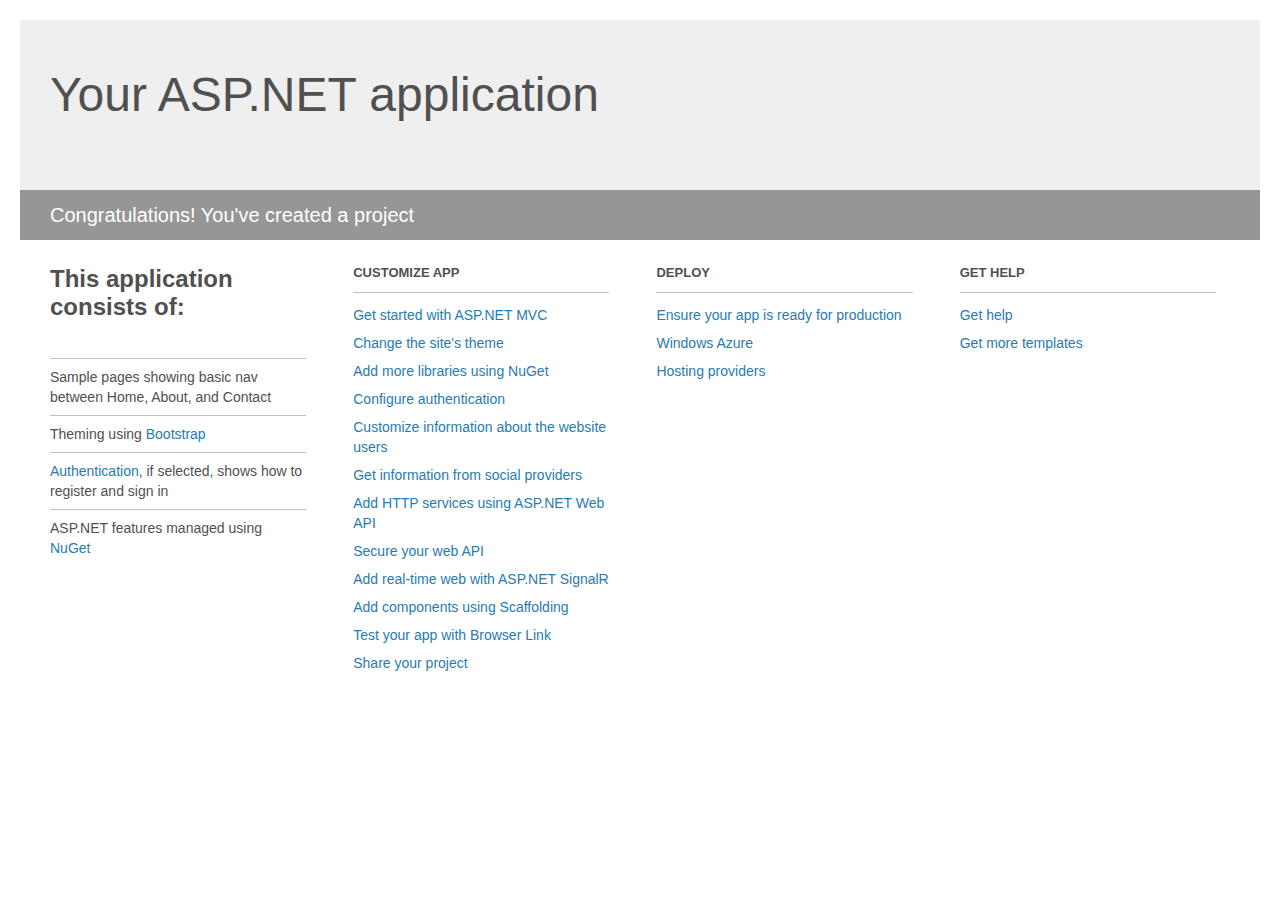
<file: WebApplication_Parkovka/WebApplication_Parkovka/Project_Readme.html>
﻿<!DOCTYPE html>
<html lang="en">
<head>
    <meta charset="utf-8" />
    <title>Your ASP.NET application</title>
    <style>
        body {
            background: #fff;
            color: #505050;
            font: 14px 'Segoe UI', tahoma, arial, helvetica, sans-serif;
            margin: 20px;
            padding: 0;
        }

        #header {
            background: #efefef;
            padding: 0;
        }

        h1 {
            font-size: 48px;
            font-weight: normal;
            margin: 0;
            padding: 0 30px;
            line-height: 150px;
        }

        p {
            font-size: 20px;
            color: #fff;
            background: #969696;
            padding: 0 30px;
            line-height: 50px;
        }

        #main {
            padding: 5px 30px;
        }

        .section {
            width: 21.7%;
            float: left;
            margin: 0 0 0 4%;
        }

            .section h2 {
                font-size: 13px;
                text-transform: uppercase;
                margin: 0;
                border-bottom: 1px solid silver;
                padding-bottom: 12px;
                margin-bottom: 8px;
            }

            .section.first {
                margin-left: 0;
            }

                .section.first h2 {
                    font-size: 24px;
                    text-transform: none;
                    margin-bottom: 25px;
                    border: none;
                }

                .section.first li {
                    border-top: 1px solid silver;
                    padding: 8px 0;
                }

            .section.last {
                margin-right: 0;
            }

        ul {
            list-style: none;
            padding: 0;
            margin: 0;
            line-height: 20px;
        }

        li {
            padding: 4px 0;
        }

        a {
            color: #267cb2;
            text-decoration: none;
        }

            a:hover {
                text-decoration: underline;
            }
    </style>
</head>
<body>

    <div id="header">
        <h1>Your ASP.NET application</h1>
        <p>Congratulations! You've created a project</p>
    </div>

    <div id="main">
        <div class="section first">
            <h2>This application consists of:</h2>
            <ul>
                <li>Sample pages showing basic nav between Home, About, and Contact</li>
                <li>Theming using <a href="http://go.microsoft.com/fwlink/?LinkID=320754">Bootstrap</a></li>
                <li><a href="http://go.microsoft.com/fwlink/?LinkID=320755">Authentication</a>, if selected, shows how to register and sign in</li>
                <li>ASP.NET features managed using <a href="http://go.microsoft.com/fwlink/?LinkID=320756">NuGet</a></li>
            </ul>
        </div>

        <div class="section">
            <h2>Customize app</h2>
            <ul>
                <li><a href="http://go.microsoft.com/fwlink/?LinkID=320757">Get started with ASP.NET MVC</a></li>
                <li><a href="http://go.microsoft.com/fwlink/?LinkID=320758">Change the site's theme</a></li>
                <li><a href="http://go.microsoft.com/fwlink/?LinkID=320759">Add more libraries using NuGet</a></li>
                <li><a href="http://go.microsoft.com/fwlink/?LinkID=320760">Configure authentication</a></li>
                <li><a href="http://go.microsoft.com/fwlink/?LinkID=320761">Customize information about the website users</a></li>
                <li><a href="http://go.microsoft.com/fwlink/?LinkID=320762">Get information from social providers</a></li>
                <li><a href="http://go.microsoft.com/fwlink/?LinkID=320763">Add HTTP services using ASP.NET Web API</a></li>
                <li><a href="http://go.microsoft.com/fwlink/?LinkID=320764">Secure your web API</a></li>
                <li><a href="http://go.microsoft.com/fwlink/?LinkID=320765">Add real-time web with ASP.NET SignalR</a></li>
                <li><a href="http://go.microsoft.com/fwlink/?LinkID=320766">Add components using Scaffolding</a></li>
                <li><a href="http://go.microsoft.com/fwlink/?LinkID=320767">Test your app with Browser Link</a></li>
                <li><a href="http://go.microsoft.com/fwlink/?LinkID=320768">Share your project</a></li>
            </ul>
        </div>

        <div class="section">
            <h2>Deploy</h2>
            <ul>
                <li><a href="http://go.microsoft.com/fwlink/?LinkID=320769">Ensure your app is ready for production</a></li>
                <li><a href="http://go.microsoft.com/fwlink/?LinkID=320770">Windows Azure</a></li>
                <li><a href="http://go.microsoft.com/fwlink/?LinkID=320771">Hosting providers</a></li>
            </ul>
        </div>

        <div class="section last">
            <h2>Get help</h2>
            <ul>
                <li><a href="http://go.microsoft.com/fwlink/?LinkID=320772">Get help</a></li>
                <li><a href="http://go.microsoft.com/fwlink/?LinkID=320773">Get more templates</a></li>
            </ul>
        </div>
    </div>

</body>
</html>
</file>
